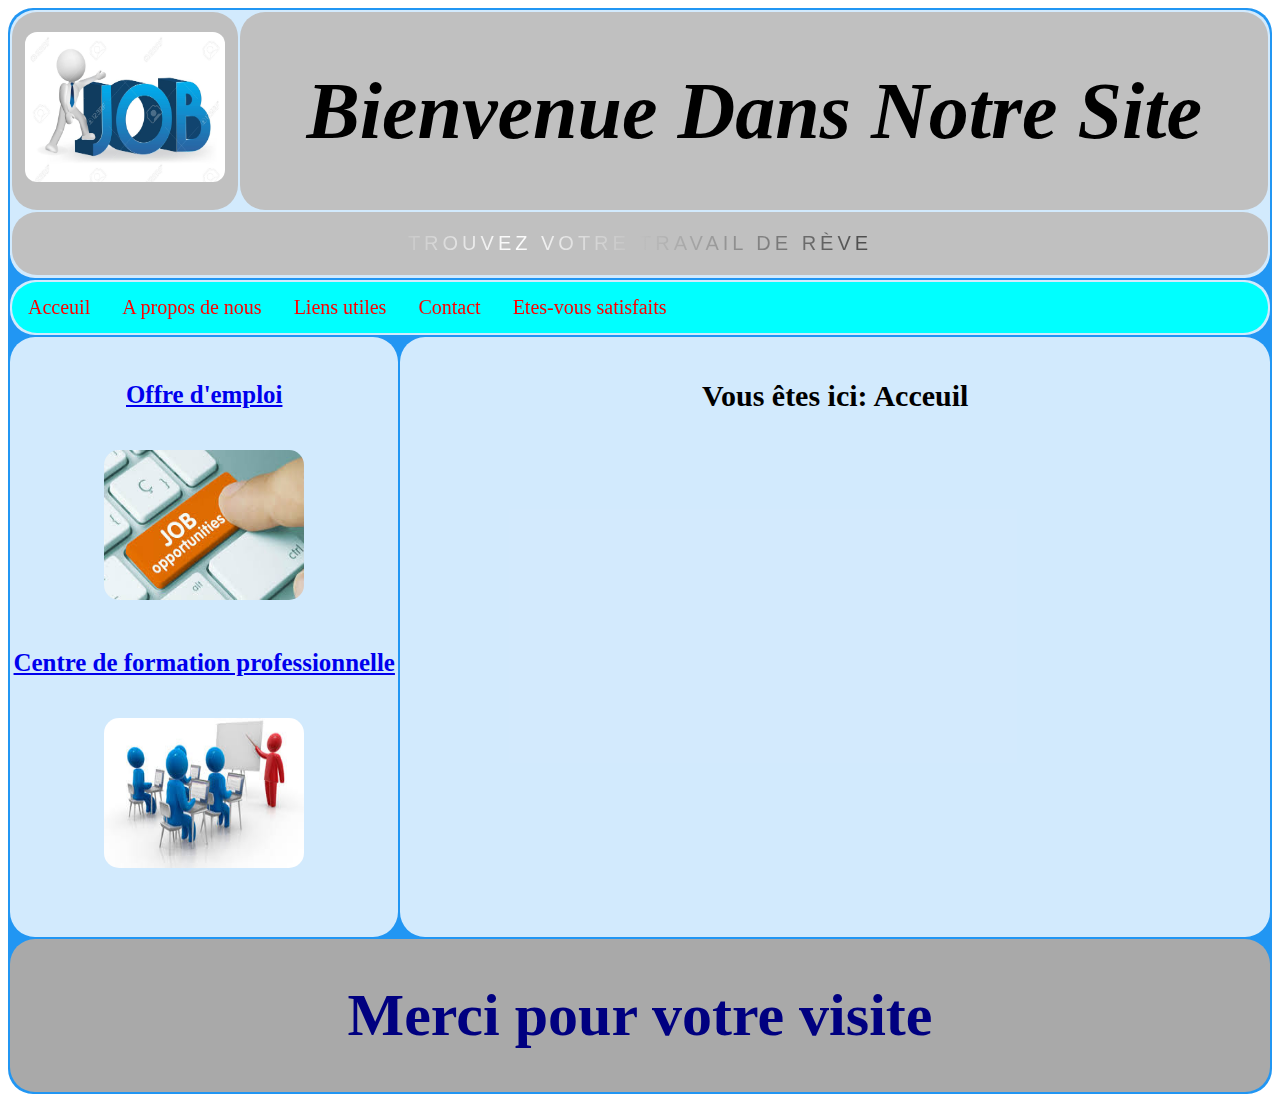
<file: Développement/index.html>
<!DOCTYPE html>
<html>
<head>
    <meta charset="utf-8">
    <title>Job.tn</title>
    <meta name="viewport" content="width=device-width, initial-scale=1">
    <link rel="stylesheet" href="style.css">
   
</head>
<body>
    <div class="grid-container">
    <div class="grid-item header" style="height:268px;">
    <div class="grid-first">
        <h1></h1>
    <div class="grid-item1 title" style="padding-top: 20px;">
        <img src="logo.jpg" alt="" style="border-radius: 12px;">
    </div>
    <div class="grid-item1 welcome">
        <div class="container">
        <div class="row">
            <div class="neons col-12">
        <h1><em>Bienvenue Dans Notre Site</em></h1>
        </div>
        </div>
        </div>
    </div>
    <div class="grid-item1 travail">
        <div class="animation" style="border-radius: 25px;">
        <p id="animate">Trouvez votre travail de rève</p>
        </div>
    </div>
    </div>
    </div>
    <div class="grid-item navbar">
        <ul>
            <li><a href="index.html">Acceuil</a></li>
            <li><a href="index1.html">A propos de nous</a></li>
            <li><a href="index2.html">Liens utiles</a></li>
            <li><a href="index3.html">Contact</a></li>
            <li><a href="index4.html">Etes-vous satisfaits</a></li>
            
            </ul>
    </div>
    <div class="grid-item menu">
        <div></div>
        <h5><a href="index5.html">Offre d'emploi</a></h5>
        <img src="job.jpg" alt="">
        <h5><a href="index6.html">Centre de formation professionnelle</a></h5>
        <img src="formation.jpg" alt="">
        </div>
     <div class="grid-item main">
         <div>
        <h4>Vous êtes ici: Acceuil</h4>
        </div>
    <div>
        <iframe width="560" height="315" src="https://www.youtube.com/embed/PLyBukQMEjk" frameborder="0" allow="accelerometer; autoplay; encrypted-media; gyroscope; picture-in-picture" allowfullscreen></iframe>
    </div>
    </div>
    <div class="grid-item footer" style="background-color:darkgray;">
        <h1 style="color:navy">Merci pour votre visite</h1>
    </div>
    </div>
    </body>
</html>
</file>
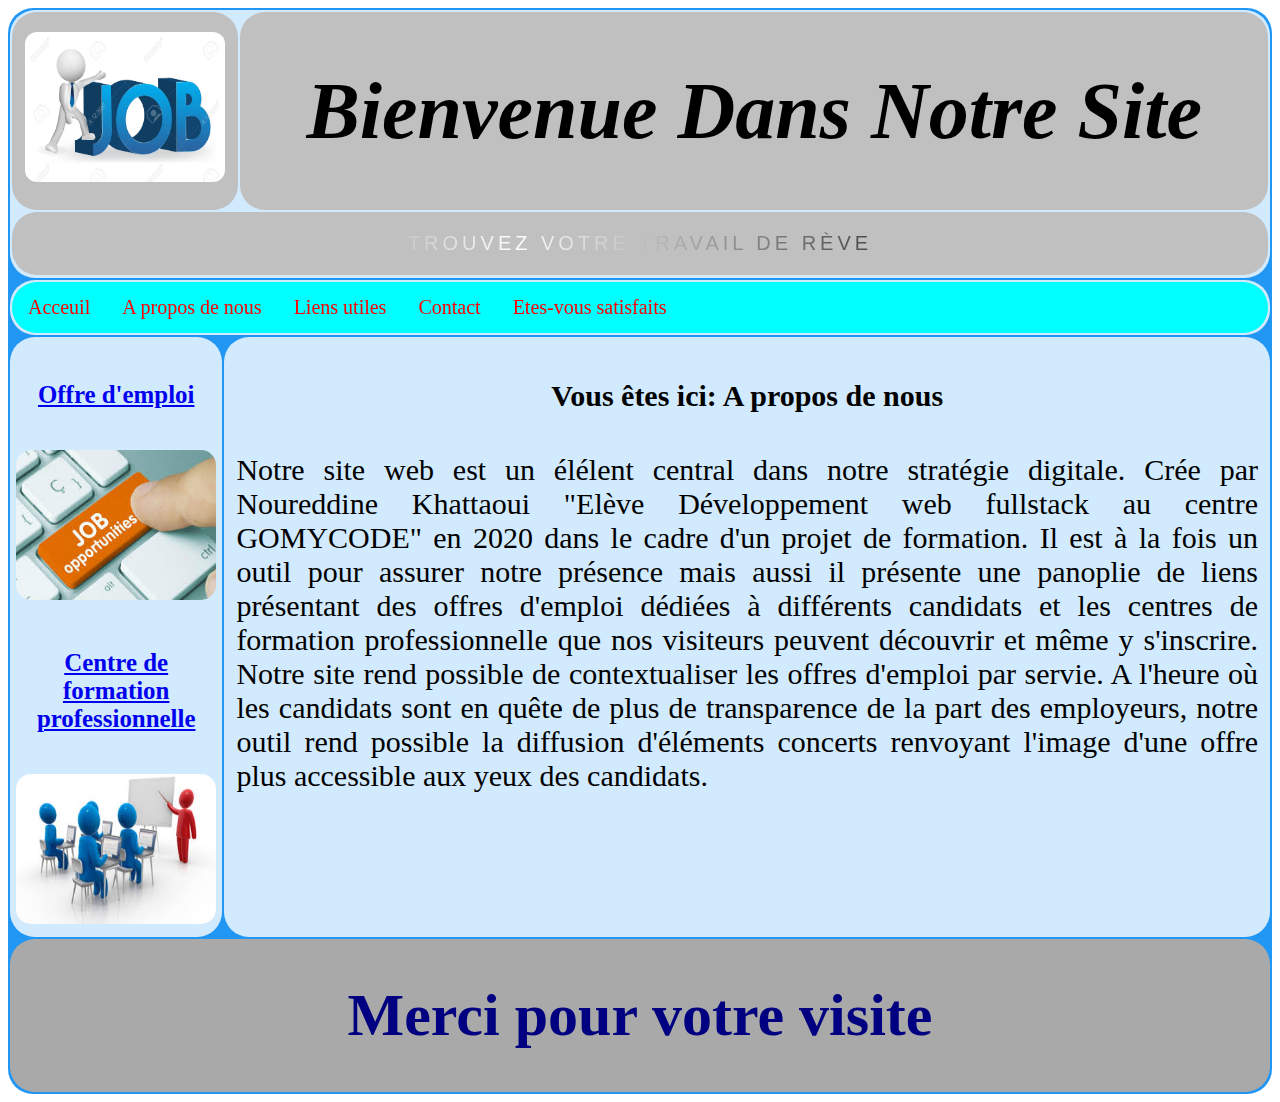
<file: Développement/index1.html>
<!DOCTYPE html>
<html>
<head>
    <meta charset="utf-8">
    <title>Job.tn</title>
    <meta name="viewport" content="width=device-width, initial-scale=1">
    <link rel="stylesheet" href="style.css">
</head>
<body>
    <div class="grid-container">
    <div class="grid-item header" style="height:268px;">
    <div class="grid-first">
        <h1></h1>
    <div class="grid-item1 title" style="padding-top: 20px;">
        <img src="logo.jpg" alt="" style="border-radius: 12px;">
    </div>
    <div class="grid-item1 welcome">
        <div class="container">
        <div class="row">
            <div class="neons col-12">
        <h1><em>Bienvenue Dans Notre Site</em></h1>
        </div>
        </div>
        </div>
    </div>
    <div class="grid-item1 travail">
        <div class="animation" style="border-radius: 25px;">
        <p id="animate">Trouvez votre travail de rève</p>
        </div>
    </div>
    </div>
    </div>
    <div class="grid-item navbar">
        <ul>
            <li><a href="index.html">Acceuil</a></li>
            <li><a href="index1.html">A propos de nous</a></li>
            <li><a href="index2.html">Liens utiles</a></li>
            <li><a href="index3.html">Contact</a></li>
            <li><a href="index4.html">Etes-vous satisfaits</a></li>
           
            </ul>
    </div>
    <div class="grid-item menu">
        <div></div>
        <h5><a href="index5.html">Offre d'emploi</a></h5>
        <img src="job.jpg" alt="">
        <h5><a href="index6.html">Centre de formation professionnelle</a></h5>
        <img src="formation.jpg" alt="">
        </div>
     <div class="grid-item main">
         <div>
        <h4>Vous êtes ici: A propos de nous</h4>
        </div>
    <div>
        <p id="para">Notre site web est un élélent central dans notre stratégie digitale. Crée par Noureddine Khattaoui "Elève Développement web fullstack au centre GOMYCODE" en 2020 dans le cadre d'un projet de formation. Il est à la fois un outil pour assurer notre présence mais aussi il présente une panoplie de liens présentant des offres d'emploi dédiées à différents candidats et les centres de formation professionnelle que nos visiteurs peuvent découvrir et même y s'inscrire. Notre site rend possible de contextualiser les offres d'emploi par servie. A l'heure où les candidats sont en quête de plus de transparence de la part des employeurs, notre outil rend possible la diffusion d'éléments concerts renvoyant l'image d'une offre plus accessible aux yeux des candidats.</p>
    </div>
    </div>
    <div class="grid-item footer" style="background-color:darkgray;">
        <h1 style="color:navy">Merci pour votre visite</h1>
    </div>
    </div>
    </body>
</html>
</file>
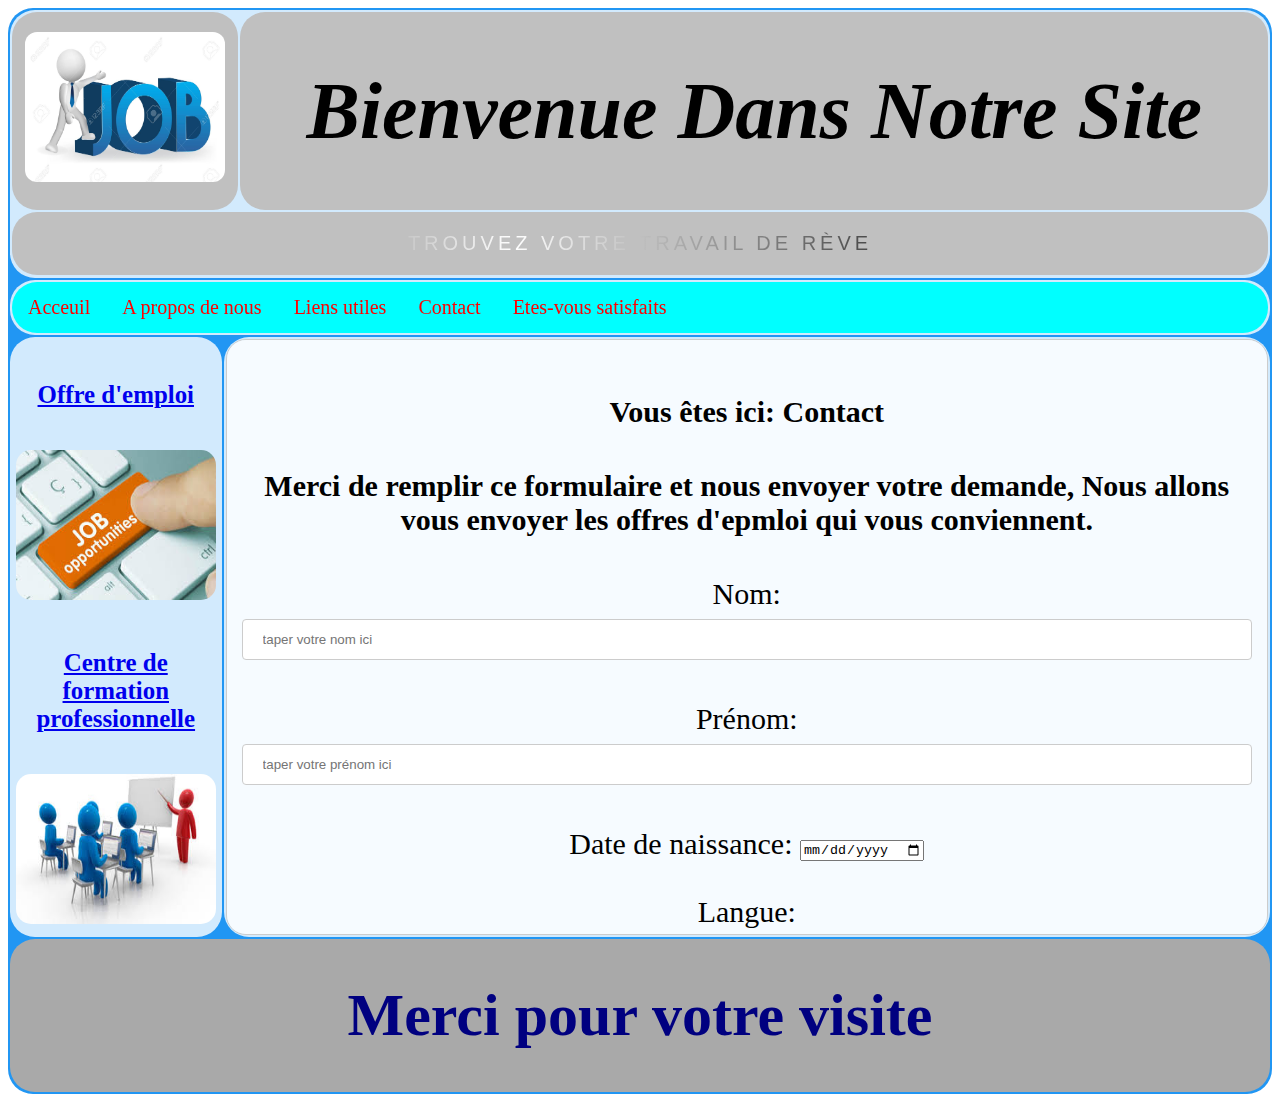
<file: Développement/index3.html>
<!DOCTYPE html>
<html>
<head>
    <meta charset="utf-8">
    <title>Job.tn</title>
    <meta name="viewport" content="width=device-width, initial-scale=1">
    <link rel="stylesheet" href="style.css">
</head>
<body>
    <div class="grid-container">
    <div class="grid-item header" style="height:268px;">
    <div class="grid-first">
        <h1></h1>
    <div class="grid-item1 title" style="padding-top: 20px;">
        <img src="logo.jpg" alt="" style="border-radius: 12px;">
    </div>
    <div class="grid-item1 welcome">
        <div class="container">
        <div class="row">
            <div class="neons col-12">
        <h1><em>Bienvenue Dans Notre Site</em></h1>
        </div>
        </div>
        </div>
    </div>
    <div class="grid-item1 travail">
        <div class="animation" style="border-radius: 25px;">
        <p id="animate">Trouvez votre travail de rève</p>
        </div>
    </div>
    </div>
    </div>
    <div class="grid-item navbar">
        <ul>
            <li><a href="index.html">Acceuil</a></li>
            <li><a href="index1.html">A propos de nous</a></li>
            <li><a href="index2.html">Liens utiles</a></li>
            <li><a href="index3.html">Contact</a></li>
            <li><a href="index4.html">Etes-vous satisfaits</a></li>
            
            </ul>
    </div>
    <div class="grid-item menu">
        <div></div>
        <h5><a href="index5.html">Offre d'emploi</a></h5>
        <img src="job.jpg" alt="">
        <h5><a href="index6.html">Centre de formation professionnelle</a></h5>
        <img src="formation.jpg" alt="">
        </div>
     <div class="grid-item main">
         <div id="scroll">
         <div>
        <h4>Vous êtes ici: Contact</h4>
        </div>
        <div>
            <h4>Merci de remplir ce formulaire et nous envoyer votre demande, Nous allons vous envoyer les offres d'epmloi qui vous conviennent.</h4>
        </div>
        <div>
            <form>
                <label>Nom:</label>
                <input type="text" placeholder="taper votre nom ici"/>
                <br/><br/>
                <label>Prénom:</label>
                <input type="text" placeholder="taper votre prénom ici"/>
                <br/><br/>
                <label>Date de naissance:</label>
                <input type="date"/>
                <br/></br>
                <label>Langue:</label>
                <select>
                    <option>Français</option>
                    <option>Anglais</option>
                    <option>Arabe</option>
                </select>
                <br/><br/>
                <label>Adresse email:</label>
                <input type="email" placeholder="exemple@gmail.com"/>
                <br/><br/>
                <label>Adresse</label>
                <input type="text"/>
                <br/><br/>
                <label>Numéro de téléphone:</label>
                <input type="number" placeholder="123456789"/>
                <br/><br/>
                <label>Niveau d'étude:</label>
                <select>
                    <option>Primaire</option>
                    <option>Secondaire</option>
                    <option>universitaire</option>
                </select><br/><br/>
                <label for="myfile">Télécharger votre CV</label>
                <input type="file" id="myfile" name="myfile"><br><br>
                <textarea name="message" cols="30" rows="5">écrivez votre message ici</textarea>
                <br/><br/>
                <button type="submit"><a href="mailto:noureddine.khattaoui91@gmail.com">Envoyer</a></button>
            </form>
            
        </div>
    </div>
    </div>
    <div class="grid-item footer" style="background-color:darkgray;">
        <h1 style="color:navy">Merci pour votre visite</h1>
    </div>
    </div>
    </body>
</html>
</file>
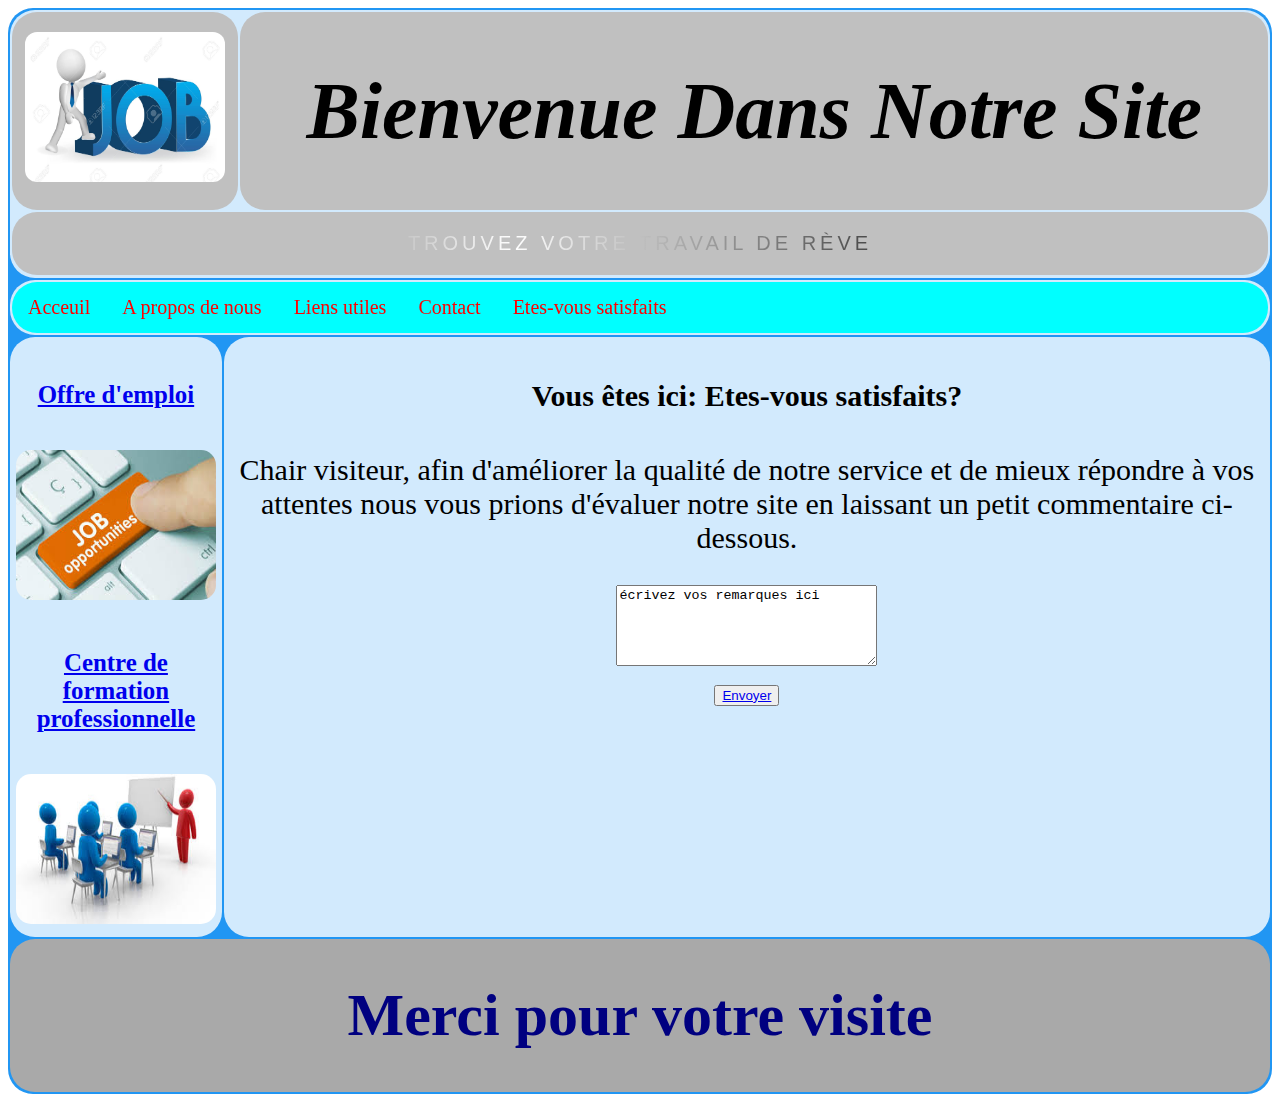
<file: Développement/index4.html>
<!DOCTYPE html>
<html>
<head>
    <meta charset="utf-8">
    <title>Job.tn</title>
    <meta name="viewport" content="width=device-width, initial-scale=1">
    <link rel="stylesheet" href="style.css">
   
</head>
<body>
    <div class="grid-container">
    <div class="grid-item header" style="height:268px;">
    <div class="grid-first">
        <h1></h1>
    <div class="grid-item1 title" style="padding-top: 20px;">
        <img src="logo.jpg" alt="" style="border-radius: 12px;">
    </div>
    <div class="grid-item1 welcome">
        <div class="container">
        <div class="row">
            <div class="neons col-12">
        <h1><em>Bienvenue Dans Notre Site</em></h1>
        </div>
        </div>
        </div>
    </div>
    <div class="grid-item1 travail">
        <div class="animation" style="border-radius: 25px;">
        <p id="animate">Trouvez votre travail de rève</p>
        </div>
    </div>
    </div>
    </div>
    <div class="grid-item navbar">
        <ul>
            <li><a href="index.html">Acceuil</a></li>
            <li><a href="index1.html">A propos de nous</a></li>
            <li><a href="index2.html">Liens utiles</a></li>
            <li><a href="index3.html">Contact</a></li>
            <li><a href="index4.html">Etes-vous satisfaits</a></li>
            
            </ul>
    </div>
    <div class="grid-item menu">
        <div></div>
        <h5><a href="index5.html">Offre d'emploi</a></h5>
        <img src="job.jpg" alt="">
        <h5><a href="index6.html">Centre de formation professionnelle</a></h5>
        <img src="formation.jpg" alt="">
        </div>
     <div class="grid-item main">
         <div>
        <h4>Vous êtes ici: Etes-vous satisfaits?</h4>
        </div>
    <div>
        
 <p>Chair visiteur, afin d'améliorer la qualité de notre service et de mieux répondre à vos attentes nous vous prions d'évaluer notre site en laissant un petit commentaire ci-dessous.</p>
    </div>
    <div>
        <textarea name="message" cols="30" rows="5">écrivez vos remarques ici</textarea><br>
        <button type="submit"><a href="mailto:noureddine.khattaoui91@gmail.com">Envoyer</a></button>
    </div>
    </div>
    <div class="grid-item footer" style="background-color:darkgray;">
        <h1 style="color:navy">Merci pour votre visite</h1>
    </div>
    
    </div>
    </body>
</html>
</file>
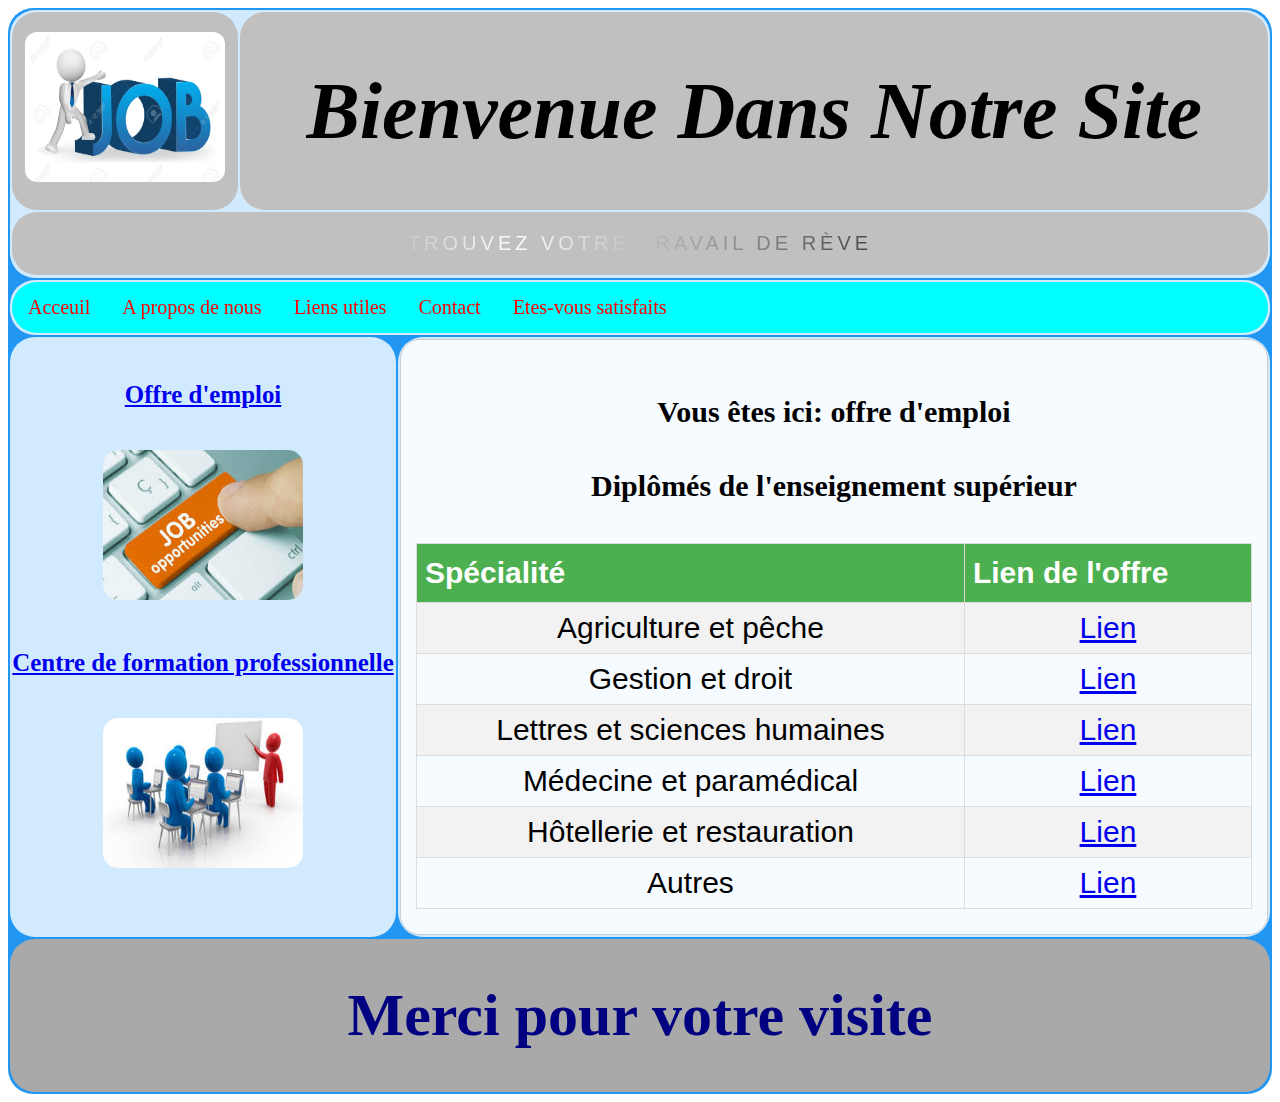
<file: Développement/index5.html>
<!DOCTYPE html>
<html>
<head>
    <meta charset="utf-8">
    <title>Job.tn</title>
    <meta name="viewport" content="width=device-width, initial-scale=1">
    <link rel="stylesheet" href="style.css">
   
</head>
<body>
    <div class="grid-container">
    <div class="grid-item header" style="height:268px;">
    <div class="grid-first">
        <h1></h1>
    <div class="grid-item1 title" style="padding-top: 20px;">
        <img src="logo.jpg" alt="" style="border-radius: 12px;">
    </div>
    <div class="grid-item1 welcome">
        <div class="container">
        <div class="row">
            <div class="neons col-12">
        <h1><em>Bienvenue Dans Notre Site</em></h1>
        </div>
        </div>
        </div>
    </div>
    <div class="grid-item1 travail">
        <div class="animation" style="border-radius: 25px;">
        <p id="animate">Trouvez votre travail de rève</p>
        </div>
    </div>
    </div>
    </div>
    <div class="grid-item navbar">
        <ul>
            <li><a href="index.html">Acceuil</a></li>
            <li><a href="index1.html">A propos de nous</a></li>
            <li><a href="index2.html">Liens utiles</a></li>
            <li><a href="index3.html">Contact</a></li>
            <li><a href="index4.html">Etes-vous satisfaits</a></li>
            
            </ul>
    </div>
    <div class="grid-item menu">
        <div></div>
        <h5><a href="index5.html">Offre d'emploi</a></h5>
        <img src="job.jpg" alt="">
        <h5><a href="index6.html">Centre de formation professionnelle</a></h5>
        <img src="formation.jpg" alt="">
        </div>
     <div class="grid-item main">
         <div id="scroll1">
         <div>
        <h4>Vous êtes ici: offre d'emploi</h4>
        </div>
    <div>
        <h4>Diplômés de l'enseignement supérieur</h4>
        <div>
        <table id="customers">
            <tr>
                <th>Spécialité</th>
                <th>Lien de l'offre</th>
            </tr>
            <tr>
                <td>Agriculture et pêche</td>
                <td><a href="http://www.emploi.nat.tn/fo/Fr/global.php?page=146&idggrpspec=true&FormLinks_Sorting=7&FormLinks_Sorted=7Sciences et techniques" target="_blank">Lien</a></td>
            </tr>
            <tr>
                <td>Gestion et droit</td>
                <td><a href="http://www.emploi.nat.tn/fo/Fr/global.php?page=146&idggrpspec=true&FormLinks_Sorting=7&FormLinks_Sorted=7" target="_blank">Lien</a></td>
            </tr>
            <tr>
                <td>Lettres et sciences humaines</td>
                <td><a href="http://www.emploi.nat.tn/fo/Fr/global.php?page=146&idggrpspec=true&FormLinks_Sorting=7&FormLinks_Sorted=7" target="_blank">Lien</a></td>
            </tr>
            <tr>
                <td>Médecine et paramédical</td>
                <td><a href="http://www.emploi.nat.tn/fo/Fr/global.php?page=146&idggrpspec=true&FormLinks_Sorting=7&FormLinks_Sorted=7" target="_blank">Lien</a></td>
            
            </tr>
            <tr>
                <td>Hôtellerie et restauration</td>
                <td><a href="http://www.emploi.nat.tn/fo/Fr/global.php?page=146&idggrpspec=true&FormLinks_Sorting=7&FormLinks_Sorted=7" target="_blank">Lien</a></td>
            </tr>
            <tr>
                <td>Autres</td>
                <td><a href="http://www.emploi.nat.tn/fo/Fr/global.php?page=146&idggrpspec=true&FormLinks_Sorting=7&FormLinks_Sorted=7" target="_blank">Lien</a></td>
            </tr>
        </table>
        </div>
    <h4>Diplômés de la formation professionnelle</h4>
    <div>
        <table id="customers1">
        <tr>
            <th>Spécialité</th>
            <th>Lien de l'offre</th>
        </tr>
        <tr>
            <td>Batiment</td>
            <td><a href="http://www.emploi.nat.tn/fo/Fr/global.php?page=164&idgrpspec=true&FormLinks_Sorting=7&FormLinks_Sorted=7" target="_blank">Lien</a></td>
        </tr>
        <tr>
            <td>Construction métallique</td>
            <td><a href="http://www.emploi.nat.tn/fo/Fr/global.php?page=164&idgrpspec=true&FormLinks_Sorting=7&FormLinks_Sorted=7" target="_blank">Lien</a></td>
        </tr>
        <tr>
            <td>Electricité et électronique</td>
            <td><a href="http://www.emploi.nat.tn/fo/Fr/global.php?page=164&idgrpspec=true&FormLinks_Sorting=7&FormLinks_Sorted=7">Lien</a></td>
        </tr>
        <tr>
            <td>Emplois de bureau</td>
            <td><a href="http://www.emploi.nat.tn/fo/Fr/global.php?page=164&idgrpspec=true&FormLinks_Sorting=7&FormLinks_Sorted=7" target="_blank">Lien</a></td>
        </tr>
        <tr>
            <td>Hôtellerie et tourisme</td>
            <td><a href="http://www.emploi.nat.tn/fo/Fr/global.php?page=164&idgrpspec=true&FormLinks_Sorting=7&FormLinks_Sorted=7" target="_blank">Lien</a></td>
        </tr>
        <tr>
            <td>Informatique</td>
            <td><a href="http://www.emploi.nat.tn/fo/Fr/global.php?page=164&idgrpspec=true&FormLinks_Sorting=7&FormLinks_Sorted=7" target="_blank">Lien</a></td>
        </tr>
        <tr>
            <td>Mécanique générale</td>
            <td><a href=http://www.emploi.nat.tn/fo/Fr/global.php?page=164&idgrpspec=true&FormLinks_Sorting=7&FormLinks_Sorted=7" target="_blank">Lien</a></td>
        </tr>
        <tr>
            <td>Santé</td>
            <td><a href="http://www.emploi.nat.tn/fo/Fr/global.php?page=164&idgrpspec=true&FormLinks_Sorting=7&FormLinks_Sorted=7" target="_blank">Lien</a></td>
        </tr>
        <tr>
            <td>Textile et habillement</td>
            <td><a href="http://www.emploi.nat.tn/fo/Fr/global.php?page=164&idgrpspec=true&FormLinks_Sorting=7&FormLinks_Sorted=7" target="_blank">Lien</a></td>
        </tr>
        </table>
        </div>
    <h4>Autres catégories</h4>
    <div>
    <table id="customers2">

        <tr>
            <th>Spécialité</th>
            <th>Lien de l'offre</th>
        </tr>
        <tr>
            <td>Autres services</td>
            <td><a href="http://www.emploi.nat.tn/fo/Fr/global.php?page=160&idgprof=true&FormLinks_Sorting=7&FormLinks_Sorted=7" target="_blank">Lien</a></td>
        </tr>
        <tr>
            <td>Commerce</td>
            <td><a href="http://www.emploi.nat.tn/fo/Fr/global.php?page=160&idgprof=true&FormLinks_Sorting=7&FormLinks_Sorted=7" target="_blank">Lien</a></td>
        </tr>
        <tr>
            <td>Electricité et électronique</td>
            <td><a href="http://www.emploi.nat.tn/fo/Fr/global.php?page=160&idgprof=true&FormLinks_Sorting=7&FormLinks_Sorted=7" target="_blank">Lien</a></td>
        </tr>
        <tr>
            <td>Habillement</td>
            <td><a href="http://www.emploi.nat.tn/fo/Fr/global.php?page=160&idgprof=true&FormLinks_Sorting=7&FormLinks_Sorted=7" target=_blank">Lien</a></td>
        </tr>
        <tr>
            <td>Métallurgie et transformation des métaux</td>
            <td><a href="http://www.emploi.nat.tn/fo/Fr/global.php?page=160&idgprof=true&FormLinks_Sorting=7&FormLinks_Sorted=7" target="_blank">Lien</a></td>
        </tr>
        <tr>
            <td>Offres non cadres sans qualification</td>
            <td><a href="http://www.emploi.nat.tn/fo/Fr/global.php?page=160&idgprof=true&FormLinks_Sorting=7&FormLinks_Sorted=7" target="_blank">Lien</a></td>
        </tr>
        <tr>
            <td>Tourisme et hotellerie</td>
            <td><a href="http://www.emploi.nat.tn/fo/Fr/global.php?page=160&idgprof=true&FormLinks_Sorting=7&FormLinks_Sorted=7" target="_blank">Lien</a></td>
        </tr>
        <tr>
            <td>Transport et communication</td>
            <td><a href="http://www.emploi.nat.tn/fo/Fr/global.php?page=160&idgprof=true&FormLinks_Sorting=7&FormLinks_Sorted=7" target="_blank">Lien</a></td>
        </tr>
    </table>
    </div>
    </div>
    </div>
    </div>
    <div class="grid-item footer" style="background-color:darkgray;">
        <h1 style="color:navy">Merci pour votre visite</h1>
    </div>
    </div>
    </body>
</html>
</file>
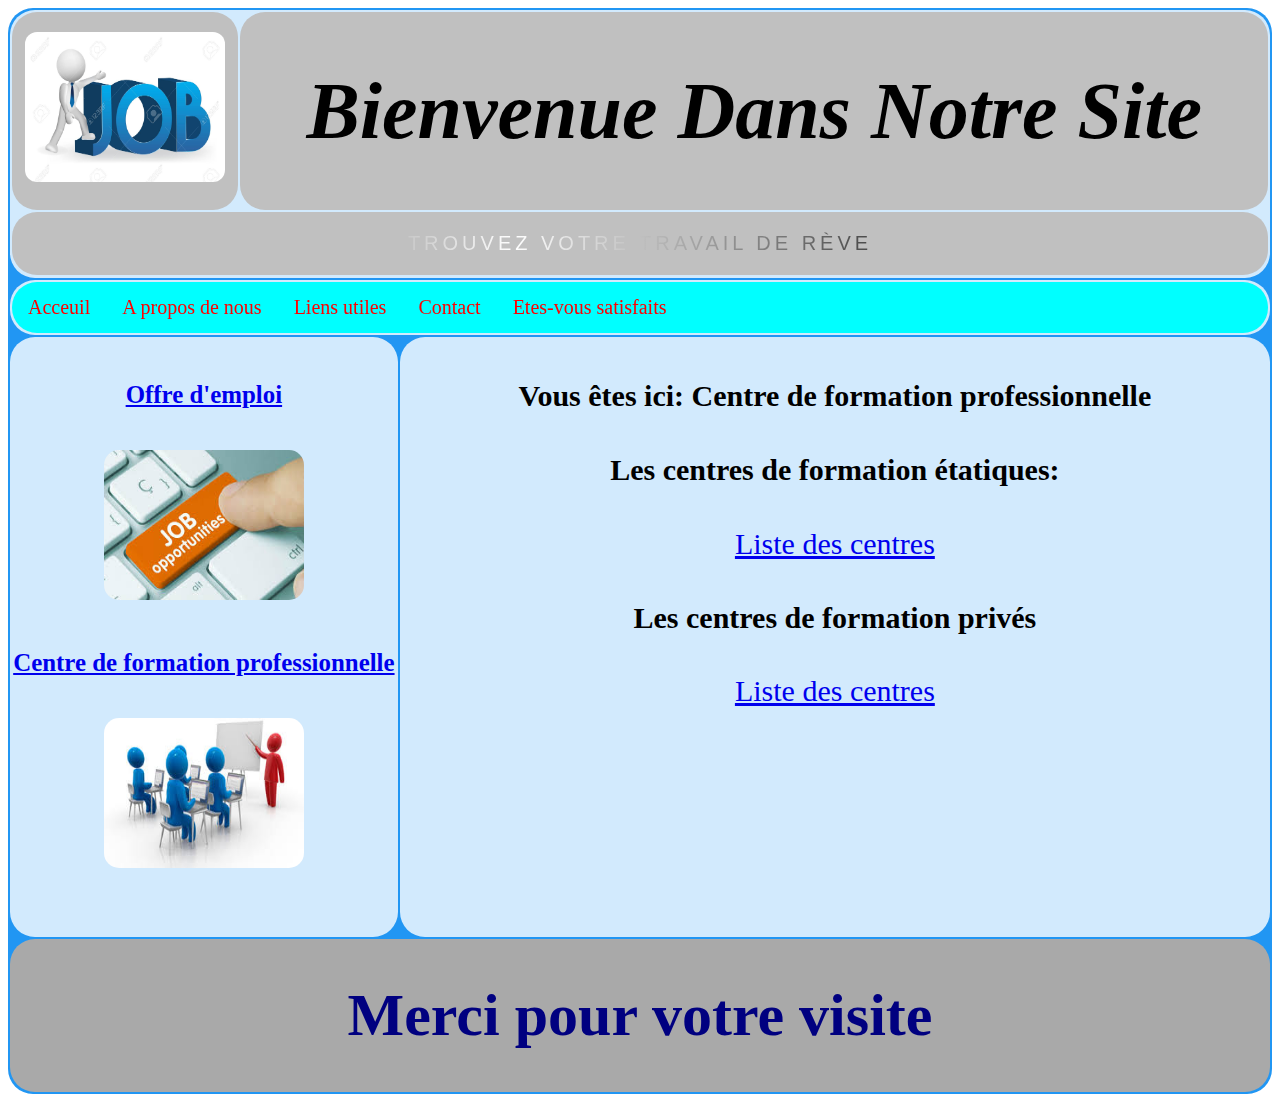
<file: Développement/index6.html>
<!DOCTYPE html>
<html>
<head>
    <meta charset="utf-8">
    <title>Job.tn</title>
    <meta name="viewport" content="width=device-width, initial-scale=1">
    <link rel="stylesheet" href="style.css">
   
</head>
<body>
    <div class="grid-container">
    <div class="grid-item header" style="height:268px;">
    <div class="grid-first">
        <h1></h1>
    <div class="grid-item1 title" style="padding-top: 20px;">
        <img src="logo.jpg" alt="" style="border-radius: 12px;">
    </div>
    <div class="grid-item1 welcome">
        <div class="container">
        <div class="row">
            <div class="neons col-12">
        <h1><em>Bienvenue Dans Notre Site</em></h1>
        </div>
        </div>
        </div>
    </div>
    <div class="grid-item1 travail">
        <div class="animation" style="border-radius: 25px;">
        <p id="animate">Trouvez votre travail de rève</p>
        </div>
    </div>
    </div>
    </div>
    <div class="grid-item navbar">
        <ul>
            <li><a href="index.html">Acceuil</a></li>
            <li><a href="index1.html">A propos de nous</a></li>
            <li><a href="index2.html">Liens utiles</a></li>
            <li><a href="index3.html">Contact</a></li>
            <li><a href="index4.html">Etes-vous satisfaits</a></li>
            
            </ul>
    </div>
    <div class="grid-item menu">
        <div></div>
        <h5><a href="index5.html">Offre d'emploi</a></h5>
        <img src="job.jpg" alt="">
        <h5><a href="index6.html">Centre de formation professionnelle</a></h5>
        <img src="formation.jpg" alt="">
        </div>
     <div class="grid-item main">
         <div>
        <h4>Vous êtes ici: Centre de formation professionnelle </h4>
        </div>
    <div>
<h4>Les centres de formation étatiques:</h4>
<a href="http://www.formations.tn/centre-formation-professionnelle-etatique-Tunisie/" target="_blank">Liste des centres</a>
<h4>Les centres de formation privés</h4>
<a href="http://www.formations.tn/centre-formation-professionnelle-prive-Tunisie/centre-formation-professionnelle-prive-Tunis.html" target="_blank">Liste des centres</a>
    </div>
    </div>
    <div class="grid-item footer" style="background-color:darkgray;">
        <h1 style="color:navy">Merci pour votre visite</h1>
    </div>
    </div>
    </body>
</html>
</file>
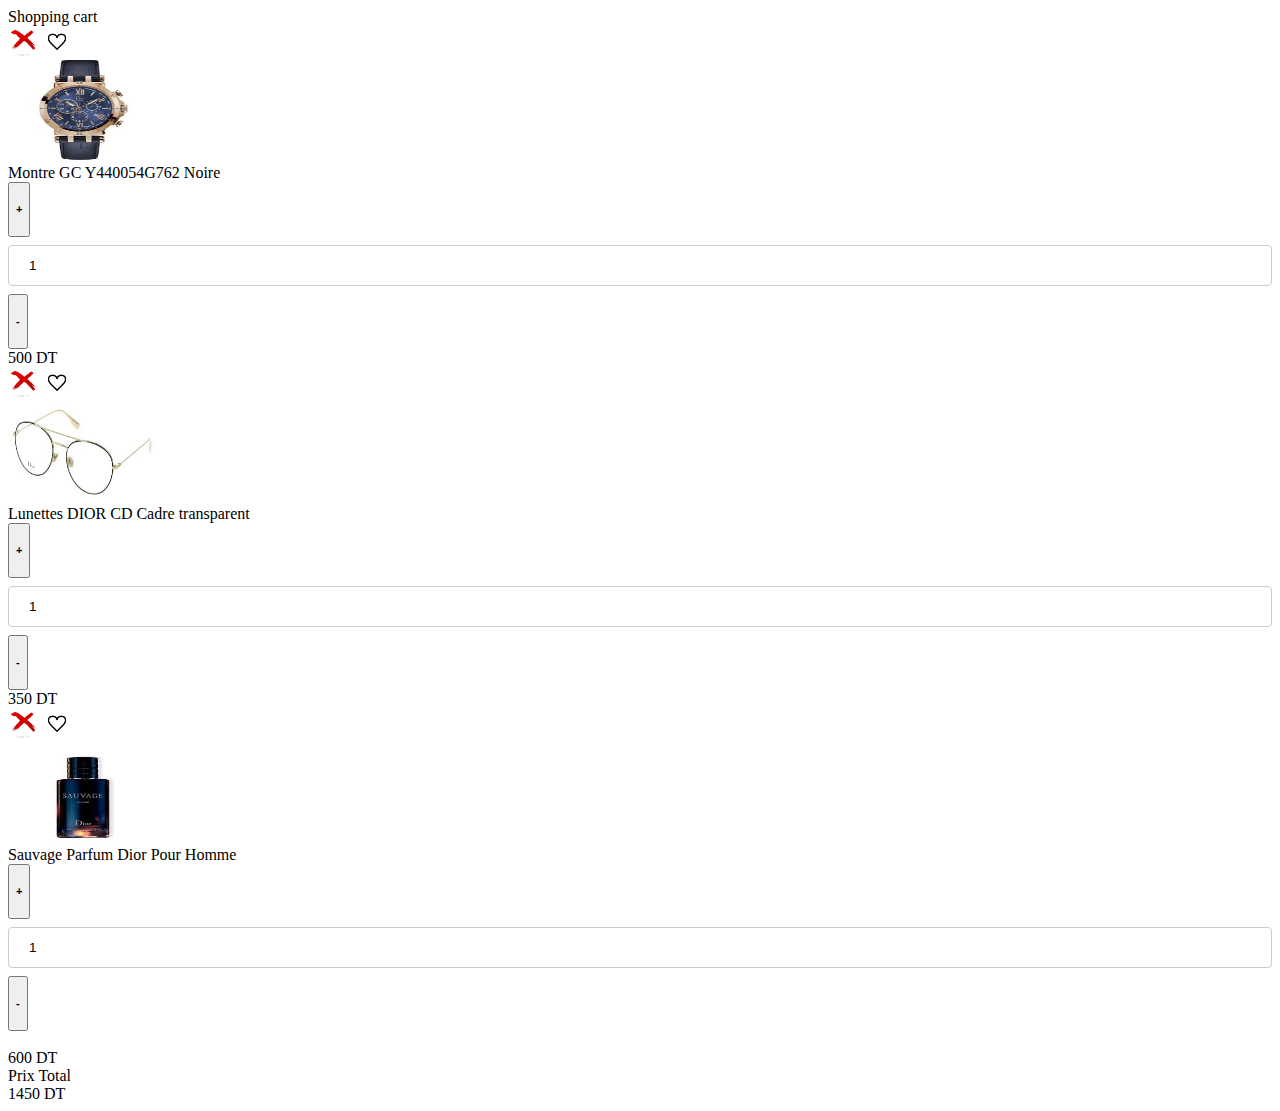
<file: Développement/shopping.cart.html>
<!DOCTYPE html>
<html>
  <head>
    <meta charset="utf-8">
    <meta name="viewport" content="width=device-width, initial-scale=1">
    <title>Shopping Cart</title>
    <link rel="stylesheet" href="style.css">
  </head>
  <body>
    <div class="shopping-cart">
        <div class="title">
          Shopping cart
        </div>
        <div class="item">
          <div class="buttons">
            <span class="delete-btn"><img src="[data-uri]" alt="" style="width: 30px; height: 30px;"></span>
            <span class="like-btn"><img id="demo" src="[data-uri]" alt="" style="width: 30px;height: 30px;"></span>
          </div>
       
          <div class="image">
            <img src="[data-uri]" alt="" style="width:150px; height: 100px;"/>
          </div>
       
          <div class="description">
            <span>Montre</span>
            <span>GC Y440054G762</span>
            <span>Noire</span>
          </div>
       
          <div class="quantity">
            <button class="plus-btn" type="button" name="button" onclick>
              <h5>+</h5>
            </button>
            <input type="text" name="name" value="1">
            <button class="minus-btn" type="button" name="button">
              <h5>-</h5>
            </button>
          </div>
       
          <div class="total-price">500 DT</div>
        </div>
        <div class="item">
          <div class="buttons">
            <span class="delete-btn"><img src="[data-uri]" alt="" style="width: 30px; height: 30px;"></span>
            <span class="like-btn"><img src="[data-uri]" alt="" style="width: 30px;height: 30px;"></span>
          </div>
       
          <div class="image">
            <img src="[data-uri]" alt="" style="width:150px; height: 100px;"/>
          </div>
       
          <div class="description">
            <span>Lunettes</span>
            <span>DIOR CD</span>
            <span>Cadre transparent</span>
          </div>
       
          <div class="quantity">
            <button class="plus-btn" type="button" name="button">
              <h5>+</h5>
            </button>
            <input type="text" name="name" value="1">
            <button class="minus-btn" type="button" name="button">
              <h5>-</h5>
            </button>
          </div>
       
          <div class="total-price">350 DT</div>
        </div>
       
        <div class="item">
          <div class="buttons">
            <span class="delete-btn"><img src="[data-uri]" alt="" style="width: 30px; height: 30px;"></span>
            <span class="like-btn"><img src="[data-uri]" alt="" style="width: 30px;height: 30px;"></span>
          </div>
       
          <div class="image">
            <img src="[data-uri]" alt="" style="width:150px; height: 100px;" />
          </div>
       
          <div class="description">
            <span>Sauvage Parfum</span>
            <span>Dior</span>
            <span>Pour Homme</span>
          </div>
       
          <div class="quantity">
            <button class="plus-btn" type="button" name="button">
              <h5>+</h5>
            </button>
            <input type="text" name="name" value="1">
            <button class="minus-btn" type="button" name="button">
              <h5>-</h5>
            </button>
          </div>
        </br>
       
          <div class="total-price">600 DT</div>
        </div>
        <div class="totals">
        <div class="Prix Total">
            <label>Prix Total</label>
            <div class="totals-value" id="cart-total">1450 DT</div>
            </div>
        </div>
        </div>
       <script>
        function myFunction(){
            
        }
       </script>   
  </body>
  </html>
</file>
<file: Développement/style.css>
* {
  box-sizing: border-box;
} 
.grid-container {
  display: grid;
  grid-gap: 2px;
  background-color: #2196F3;
  padding: 2px;
  border-radius: 25px;
}
.grid-item {
  background-color: rgba(255, 255, 255, 0.8);
  text-align: center;
  padding: 2px;
  font-size: 30px;
  border-radius: 25px;
}
.header {
  grid-column: 1 / span 100;
  grid-row: 1;
}
.navbar {
  grid-column: 1/ span 100;
  grid-row: 2;
  position: -webkit-sticky;
  position: sticky;
  top: 0;
  font-size: 20px;
  border-radius: 25px;
}
.menu {
  grid-column: 1;
  grid-row: 3/ span 2; 
  height: 600px;
}
.main {
  grid-column: 2/ span 99;
  grid-row: 3/ span 2;
  height: 600px;
}
.footer {
  grid-column: 1/ span 100;
  grid-row: 5;
}

ul {
  list-style-type: none;
  margin: 0;
  padding: 0;
  overflow: hidden;
  background-color: #00FFFF;
  border-radius: 25px;
}

li {
  float: left;
}

li a {
  display: block;
  color: red;
  text-align: center;
  padding: 14px 16px;
  text-decoration: none;
}

li a:hover:not(.active) {
  background-color: #111;
}

.active {
  background-color: #4CAF50;
}
.grid-first {
  display: grid;
  grid-gap: 2px;
  padding: 0;
border-radius: 25px;
}
.grid-item1 {
  background-color: rgba(255, 255, 255, 0.8);
  text-align: center;
  padding: 0;
  font-size: 10px;
border-radius: 25px;
background-color: #C0C0C0;
}
.title {
  grid-column: 1;
  grid-row: 1;
}
.welcome {
  grid-column: 2/ span 5;
  grid-row: 1;
}
.travail {
  grid-column: 1/ span 6;
  grid-row: 2;
}
#size {
 font-size: 15px;
border-radius: 25px;
}
img {
width: 200px;
height: 150px;
border-radius: 15px;
}


.neons {
   margin-top: 2px;
   text-align: center;
}

.neons h1 {
  font-size: 5rem;
  text-align: center;
   font-weight: bold;
  -webkit-animation: glow 2s ease-in-out infinite alternate;
  -moz-animation: glow 2s ease-in-out infinite alternate;
  animation: glow 2s ease-in-out infinite alternate;
}

@-webkit-keyframes glow {
     from {
      color: #fff;
    text-shadow: 0 0 10px #00fff2, 0 0 20px #00fff2, 0 0 30px #00fff2, 0 0 40px #00fff2, 0 0 50px #00fff2, 0 0 60px #00fff2, 0 0 70px #00fff2, 0 0 90px #00fff2;
  }
  
  to {
     color: gray;
    text-shadow: 0 0 20px #00fff2, 0 0 30px #00fff2, 0 0 40px #00fff2, 0 0 50px #00fff2, 0 0 60px #00fff2, 0 0 70px #00fff2, 0 0 80px #00fff2, 0 1 90px #00fff2;
  }
}
#animate {
  position: relative;
  font-family: sans-serif;
  text-transform: uppercase;
  font-size: 2em;
  letter-spacing: 4px;
  overflow: hidden;
  background: linear-gradient(90deg, #000, #fff, #000);
  background-repeat: no-repeat;
  background-size: 80%;
  animation: animate 5s linear infinite;
  -webkit-background-clip: text;
  -webkit-text-fill-color: rgba(255, 255, 255, 0);
}

@keyframes animate {
  0% {
    background-position: -500%;
  }
  100% {
    background-position: 500%;
  }
}
#para {
text-align: justify;
padding-left: 10px;
padding-right: 10px;
}
.flex-container {
  display: flex;
  flex-wrap: wrap;
  background-color: rgba(255, 255, 255, 0.5);
}

.flex-container > div {
  background-color: #f1f1f1;
  width: 150px;
  margin: 20px;
  text-align: center;
  line-height: 30px;
  font-size: 30px;
}
.imgmain {
width: 100%;
height: 100%;
}
input[type=text], select {
  width: 100%;
  padding: 12px 20px;
  margin: 8px 0;
  display: inline-block;
  border: 1px solid #ccc;
  border-radius: 4px;
  box-sizing: border-box;
}

input[type=submit] {
  width: 100%;
  background-color: #4CAF50;
  color: white;
  padding: 14px 20px;
  margin: 8px 0;
  border: none;
  border-radius: 4px;
  cursor: pointer;
}

input[type=submit]:hover {
  background-color: #45a049;
}
#scroll{
  background-color: rgba(255, 255, 255, 0.8);
  color: blck;
  padding: 15px;
  width: 100%;
  height: 100%;
  overflow: scroll;
  border: 1px solid #ccc;
border-radius: 20px;
}
#scroll1{
  background-color: rgba(255, 255, 255, 0.8);
  color: blck;
  padding: 15px;
  width: 100%;
  height: 100%;
  overflow: scroll;
  border: 1px solid #ccc;
border-radius: 20px;
}
#customers {
  font-family: "Trebuchet MS", Arial, Helvetica, sans-serif;
  border-collapse: collapse;
  width: 100%;
}

#customers td, #customers th {
  border: 1px solid #ddd;
  padding: 8px;
}

#customers tr:nth-child(even){background-color: #f2f2f2;}

#customers tr:hover {background-color: #ddd;}

#customers th {
  padding-top: 12px;
  padding-bottom: 12px;
  text-align: left;
  background-color: #4CAF50;
  color: white;
}

#customers1 {
  font-family: "Trebuchet MS", Arial, Helvetica, sans-serif;
  border-collapse: collapse;
  width: 100%;
}

#customers1 td, #customers1 th {
  border: 1px solid #ddd;
  padding: 8px;
}

#customers1 tr:nth-child(even){background-color: #f2f2f2;}

#customers1 tr:hover {background-color: #ddd;}

#customers1 th {
  padding-top: 12px;
  padding-bottom: 12px;
  text-align: left;
  background-color: #4CAF50;
  color: white;
}

#customers2 {
  font-family: "Trebuchet MS", Arial, Helvetica, sans-serif;
  border-collapse: collapse;
  width: 100%;
}

#customers2 td, #customers2 th {
  border: 1px solid #ddd;
  padding: 8px;
}

#customers2 tr:nth-child(even){background-color: #f2f2f2;}

#customers2 tr:hover {background-color: #ddd;}

#customers2 th {
  padding-top: 12px;
  padding-bottom: 12px;
  text-align: left;
  background-color: #4CAF50;
  color: white;
}
</file>
